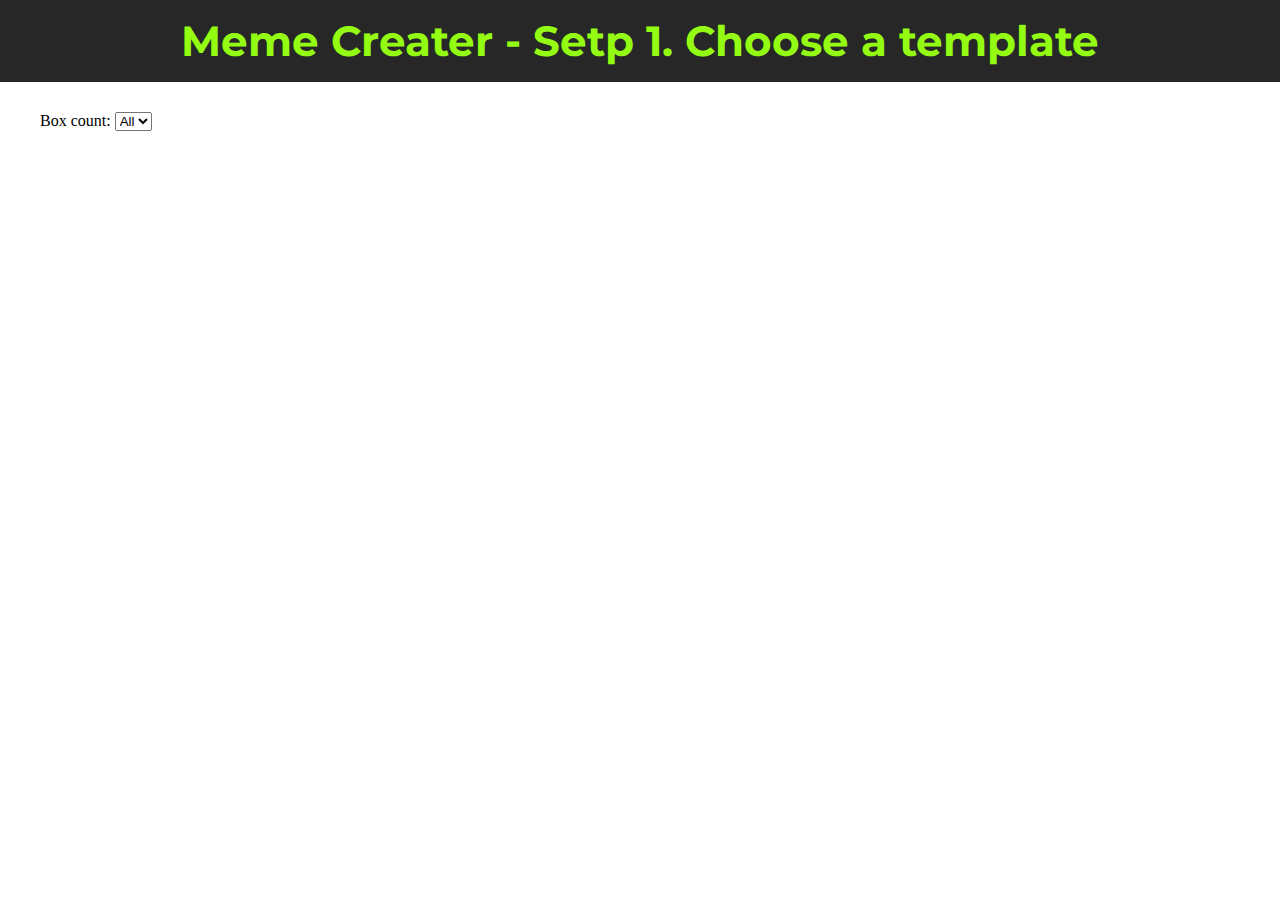
<file: index.html>
<!doctype html>
<html lang="en">

<head>
	<meta charset="utf-8">
	<meta name="viewport" content="width=device-width, initial-scale=1.0">
	<title>Group F</title>
	<link rel="stylesheet" href="css/common.css">
	<link rel="stylesheet" href="css/index.css">
	<link href="https://fonts.googleapis.com/css2?family=Montserrat:wght@900&display=swap" rel="stylesheet">
	<script type="text/javascript" src="js/index.js"></script>
</head>

<body>
	<header>
		<h1 class="header">Meme Creater - Setp 1. Choose a template</h1>
	</header>
	<div class="box-count-container">
		<label for="box-count">Box count:</label>
		<select id="box-count">
			<option value="">All</option>
			<option value="2">2</option>
			<option value="3">3</option>
			<option value="4">4</option>
			<option value="5">5</option>
		</select>
	</div>
	<div id="images"></div>
</body>

</html>
</file>
<file: css/common.css>
*{
    margin: 0;
}

.header{
    color: #94fc13;
    text-align: center;
    font-size: 42px;
    margin: 0;
    padding: 15px;
    font-family: "Montserrat", sans-serif;
    background-color: #272727;
}
</file>
<file: css/index.css>
#images{
    display: flex;
    flex-wrap: wrap;
}

.meme-link{
    display: block;
    padding: 5px;
    margin: 5px;
    border: 3px solid #000;
}

.meme{
    height: 600px;
}

.box-count-container{
    margin: 30px 40px 20px 40px;
}

#images{
    margin: 10px 30px;
}
</file>
